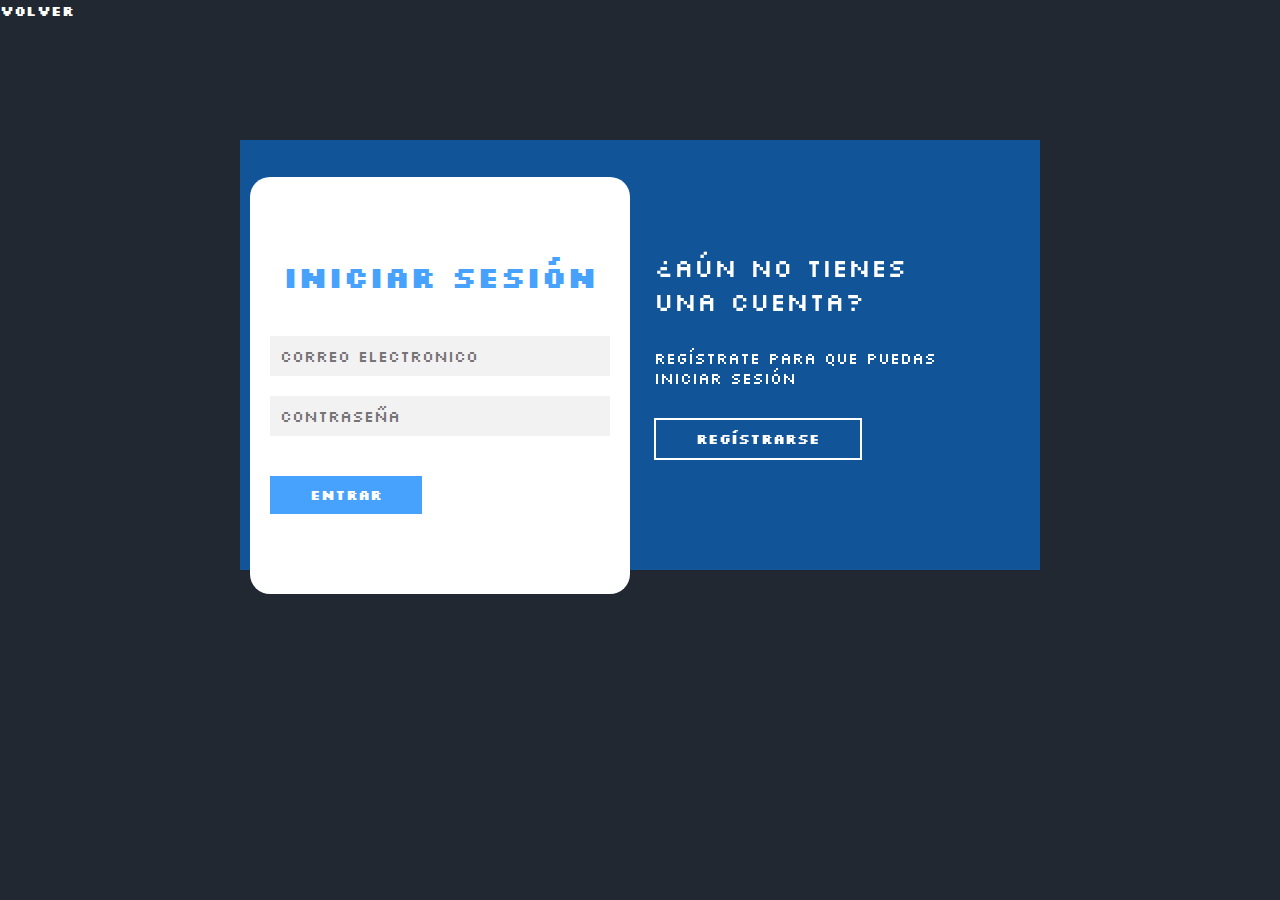
<file: login.html>
<!DOCTYPE html>
<html lang="en">
<head>
    <meta charset="UTF-8">
    <meta name="viewport" content="width=device-width, initial-scale=1.0">
    <title>Login y Register - ComGamer</title>
    
    <link href="https://fonts.googleapis.com/css2?family=Roboto:ital,wght@0,100;0,300;0,400;0,500;0,700;0,900;1,100;1,300;1,400;1,500;1,700;1,900&display=swap" rel="stylesheet">

    <link rel="stylesheet" href="./estilos.css">
</head>
<body>
<header>
    <ul class="navbar-list">
        <li><a class="navbar-link" href="./index.html">Volver</a></li>
     </ul>   
</header>
        <main>

            <div class="contenedor__todo">
                <div class="caja__trasera">
                    <div class="caja__trasera-login">
                        <h3>¿Ya tienes una cuenta?</h3>
                        <p>Inicia sesión para entrar en la página</p>
                        <button id="btn__iniciar-sesion">Iniciar Sesión</button>
                    </div>
                    <div class="caja__trasera-register">
                        <h3>¿Aún no tienes una cuenta?</h3>
                        <p>Regístrate para que puedas iniciar sesión</p>
                        <button id="btn__registrarse">Regístrarse</button>
                    </div>
                </div>

                <!--Formulario de Login y registro-->
                <div class="contenedor__login-register">
                    <!--Login-->
                    <form action="" class="formulario__login">
                        <h2>Iniciar Sesión</h2>
                        <input type="text" placeholder="Correo Electronico">
                        <input type="password" placeholder="Contraseña">
                        <button>Entrar</button>
                    </form>

                    <!--Register-->
                    <form action="" class="formulario__register">
                        <h2>Regístrarse</h2>
                        <input type="text" placeholder="Nombre completo">
                        <input type="text" placeholder="Correo Electronico">
                        <input type="text" placeholder="Usuario">
                        <input type="password" placeholder="Contraseña">
                        <button>Regístrarse</button>
                    </form>
                </div>
            </div>

        </main>

        <script src="script.js"></script>
</body>
</html>
</file>
<file: estilos.css>
@import url('https://fonts.googleapis.com/css2?family=Silkscreen&display=swap');

*{
    margin: 0;
    padding: 0;
    box-sizing: border-box;
    text-decoration: none;
    font-family: 'Silkscreen', cursive;
    list-style-type: none;
}

body{
    background: #222831;
}



main{
    width: 100%;
    padding: 20px;
    margin: auto;
    margin-top: 100px;
}


.navbar-list li:first-child > a {
    color: white;
    font-weight: 600;

}
.navbar-list a {
    color: gray;
    font-size: 14px;   
}

.contenedor__todo{
    width: 100%;
    max-width: 800px;
    margin: auto;
    position: relative;
}

.caja__trasera{
    width: 100%;
    padding: 10px 20px;
    display: flex;
    justify-content: center;
    -webkit-backdrop-filter: blur(10px);
    backdrop-filter: blur(10px);
    background-color: rgba(0, 128, 255, 0.5);

}

.caja__trasera div{
    margin: 100px 40px;
    color: white;
    transition: all 500ms;
}


.caja__trasera div p,
.caja__trasera button{
    margin-top: 30px;
}

.caja__trasera div h3{
    font-weight: 400;
    font-size: 26px;
}

.caja__trasera div p{
    font-size: 16px;
    font-weight: 300;
}

.caja__trasera button{
    padding: 10px 40px;
    border: 2px solid #fff;
    font-size: 14px;
    background: transparent;
    font-weight: 600;
    cursor: pointer;
    color: white;
    outline: none;
    transition: all 300ms;
}

.caja__trasera button:hover{
    background: #fff;
    color: #46A2FD;
}


.contenedor__login-register{
    display: flex;
    align-items: center;
    width: 100%;
    max-width: 380px;
    position: relative;
    top: -185px;
    left: 10px;
    transition: left 500ms cubic-bezier(0.175, 0.885, 0.320, 1.275);
}

.contenedor__login-register form{
    width: 100%;
    padding: 80px 20px;
    background: white;
    position: absolute;
    border-radius: 20px;
}

.contenedor__login-register form h2{
    font-size: 30px;
    text-align: center;
    margin-bottom: 20px;
    color: #46A2FD;
}

.contenedor__login-register form input{
    width: 100%;
    margin-top: 20px;
    padding: 10px;
    border: none;
    background: #F2F2F2;
    font-size: 16px;
    outline: none;
}

.contenedor__login-register form button{
    padding: 10px 40px;
    margin-top: 40px;
    border: none;
    font-size: 14px;
    background: #46A2FD;
    font-weight: 600;
    cursor: pointer;
    color: white;
    outline: none;
}




.formulario__login{
    opacity: 1;
    display: block;
}
.formulario__register{
    display: none;
}



@media screen and (max-width: 850px){

    main{
        margin-top: 50px;
    }

    .caja__trasera{
        max-width: 350px;
        height: 300px;
        flex-direction: column;
        margin: auto;
    }

    .caja__trasera div{
        margin: 0px;
        position: absolute;
    }

    .contenedor__login-register{
        top: -10px;
        left: -5px;
        margin: auto;
    }

    .contenedor__login-register form{
        position: relative;
    }
    
}
</file>
